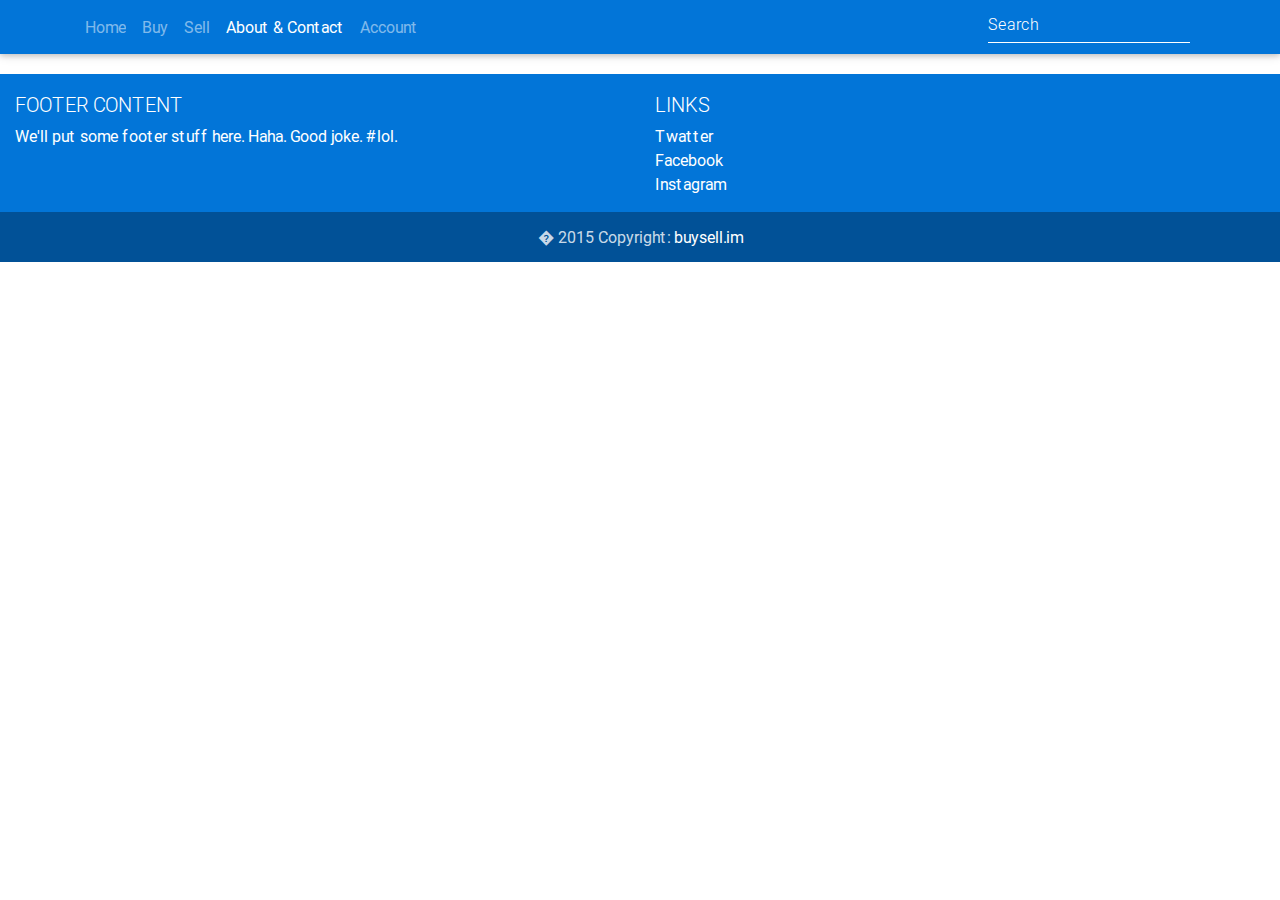
<file: html/about.html>
<!DOCTYPE html>
<html lang="en">

	<head>		
		<meta charset="utf-8">
		<meta name="viewport" content="width=device-width, initial-scale=1, shrink-to-fit=no">
		<meta http-equiv="x-ua-compatible" content="ie=edge">
		
		<title>About | buysell.im</title>

		<!-- Font Awesome -->
		<link rel="stylesheet" href="https://maxcdn.bootstrapcdn.com/font-awesome/4.6.0/css/font-awesome.min.css">

		<!-- Bootstrap core CSS -->
		<link href="../css/bootstrap.min.css" rel="stylesheet">

		<!-- Material Design Bootstrap -->
		<link href="../css/mdb.min.css" rel="stylesheet">

		<!-- Your custom styles (optional) -->
		<link href="../css/style.css" rel="stylesheet">
	</head>

	<body>
		<header>
			<!--Navbar-->
			<nav class="navbar navbar-dark bg-primary">
				<!-- Collapse button-->
				<button class="navbar-toggler hidden-sm-up" type="button" data-toggle="collapse" data-target="#collapseEx2">
					<i class="fa fa-bars"></i>
				</button>

				<div class="container">
					<!--Collapse content-->
					<div class="collapse navbar-toggleable-xs" id="collapseEx2">
						<!--Links-->
						<ul class="nav navbar-nav">
							<li class="nav-item">
								<a class="nav-link" href="index.html">Home</a>
							</li>
							<li class="nav-item">
								<a class="nav-link" href="buy.html">Buy</a>
							</li>
							<li class="nav-item">
								<a class="nav-link" href="sell.html">Sell</a>
							</li>
							<li class="nav-item active">
								<a class="nav-link" href="about.html">About & Contact <span class="sr-only">(current)</span></a>
							</li>
							<li class="nav-item">
								<a class="nav-link" href="account.html">Account</a>
							</li>
						</ul>
						<!--Search form-->
						<form class="form-inline">
							<input class="form-control" type="text" placeholder="Search">
						</form>
					</div>
					<!--/.Collapse content-->
				</div>
			</nav>
			<!--/.Navbar-->
		</header>

		<main>
			
		</main>

		<!--Footer-->
		<footer class="page-footer bg-primary center-on-small-only">
			<!--Footer Links-->
			<div class="container-fluid">
				<div class="row">
					<!--First column-->
					<div class="col-md-6">
						<h5 class="title">Footer Content</h5>
						<p>We'll put some footer stuff here. Haha. Good joke. #lol.</p>
					</div>
					<!--/.First column-->

					<!--Second column-->
					<div class="col-md-6">
						<h5 class="title">Links</h5>
						<ul>
							<li><a href="http://wwwtwitter.com/buysell.im">Twatter</a></li>
							<li><a href="http://wwwfacebook.com/buysell.im"">Facebook</a></li>
							<li><a href="http://wwwinstagram.com/buysell.im"">Instagram</a></li>
						</ul>
					</div>
					<!--/.Second column-->
				</div>
			</div>
			<!--/.Footer Links-->

			<!--Copyright-->
			<div class="footer-copyright">
				<div class="container-fluid">
					� 2015 Copyright: <a href="http://www.buysell.im"> buysell.im </a>
				</div>
			</div>
			<!--/.Copyright-->
		</footer>

		<!-- SCRIPTS -->
		<!-- JQuery -->
		<script type="text/javascript" src="../js/jquery-2.2.3.min.js"></script>

		<!-- Bootstrap tooltips -->
		<script type="text/javascript" src="../js/tether.min.js"></script>

		<!-- Bootstrap core JavaScript -->
		<script type="text/javascript" src="../js/bootstrap.min.js"></script>

		<!-- MDB core JavaScript -->
		<script type="text/javascript" src="../js/mdb.min.js"></script>
	</body>
</html>
</file>
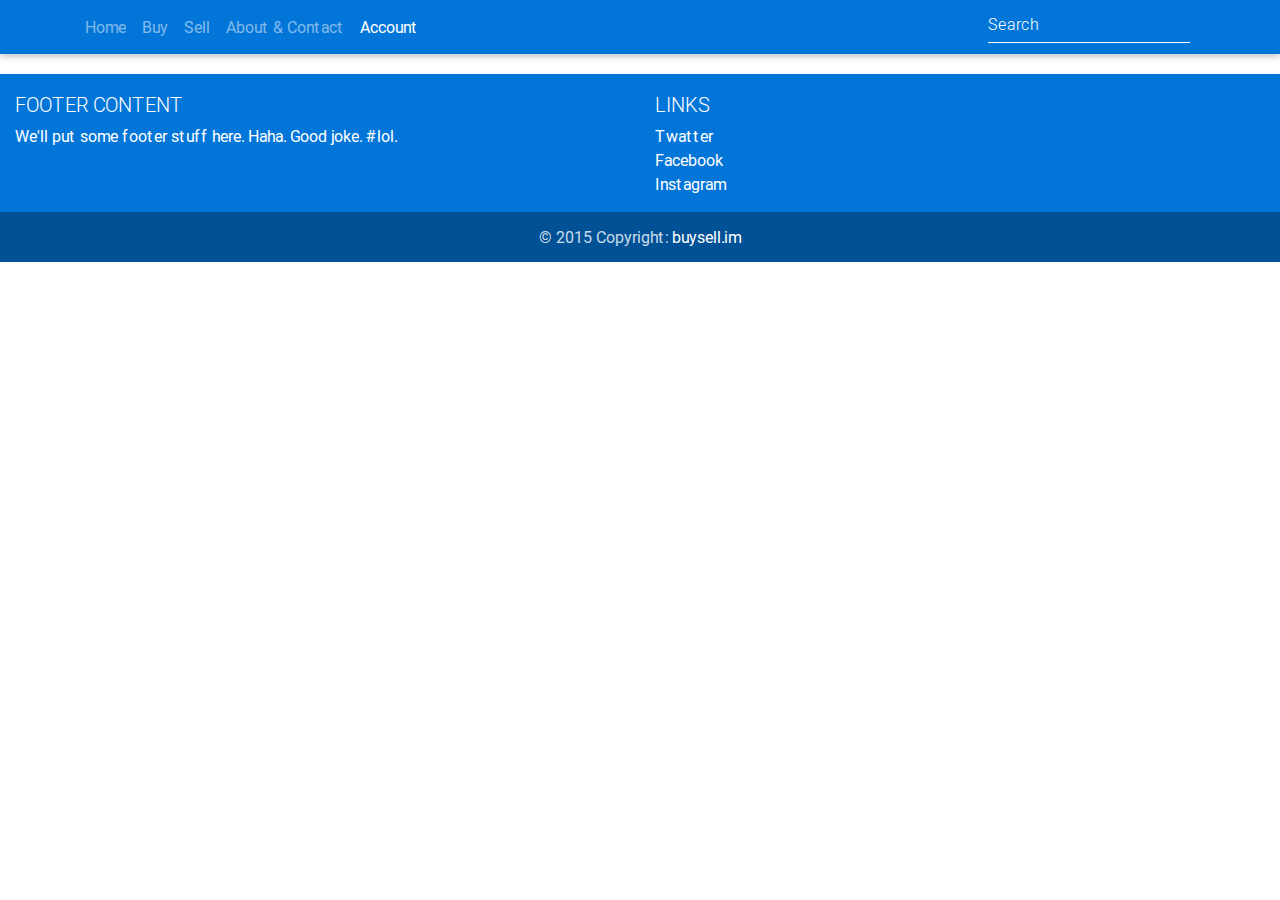
<file: html/account.html>
<!DOCTYPE html>
<html lang="en">

	<head>		
		<meta charset="utf-8">
		<meta name="viewport" content="width=device-width, initial-scale=1, shrink-to-fit=no">
		<meta http-equiv="x-ua-compatible" content="ie=edge">
		
		<title>Account | buysell.im</title>

		<!-- Font Awesome -->
		<link rel="stylesheet" href="https://maxcdn.bootstrapcdn.com/font-awesome/4.6.0/css/font-awesome.min.css">

		<!-- Bootstrap core CSS -->
		<link href="../css/bootstrap.min.css" rel="stylesheet">

		<!-- Material Design Bootstrap -->
		<link href="../css/mdb.min.css" rel="stylesheet">

		<!-- Your custom styles (optional) -->
		<link href="../css/style.css" rel="stylesheet">
	</head>

	<body>
		<header>
			<!--Navbar-->
			<nav class="navbar navbar-dark bg-primary">
				<!-- Collapse button-->
				<button class="navbar-toggler hidden-sm-up" type="button" data-toggle="collapse" data-target="#collapseEx2">
					<i class="fa fa-bars"></i>
				</button>

				<div class="container">
					<!--Collapse content-->
					<div class="collapse navbar-toggleable-xs" id="collapseEx2">
						<!--Links-->
						<ul class="nav navbar-nav">
							<li class="nav-item">
								<a class="nav-link" href="index.html">Home</a>
							</li>
							<li class="nav-item">
								<a class="nav-link" href="buy.html">Buy</a>
							</li>
							<li class="nav-item">
								<a class="nav-link" href="sell.html">Sell</a>
							</li>
							<li class="nav-item">
								<a class="nav-link" href="about.html">About & Contact</a>
							</li>							
							<li class="nav-item">
								<a class="nav-link active" href="account.html">Account<span class="sr-only">(current)</span></a>
							</li>
						</ul>
						<!--Search form-->
						<form class="form-inline">
							<input class="form-control" type="text" placeholder="Search">
						</form>
					</div>
					<!--/.Collapse content-->
				</div>
			</nav>
			<!--/.Navbar-->
		</header>

		<main>
			
		</main>

		<!--Footer-->
		<footer class="page-footer bg-primary center-on-small-only">
			<!--Footer Links-->
			<div class="container-fluid">
				<div class="row">
					<!--First column-->
					<div class="col-md-6">
						<h5 class="title">Footer Content</h5>
						<p>We'll put some footer stuff here. Haha. Good joke. #lol.</p>
					</div>
					<!--/.First column-->

					<!--Second column-->
					<div class="col-md-6">
						<h5 class="title">Links</h5>
						<ul>
							<li><a href="http://wwwtwitter.com/buysell.im">Twatter</a></li>
							<li><a href="http://wwwfacebook.com/buysell.im"">Facebook</a></li>
							<li><a href="http://wwwinstagram.com/buysell.im"">Instagram</a></li>
						</ul>
					</div>
					<!--/.Second column-->
				</div>
			</div>
			<!--/.Footer Links-->

			<!--Copyright-->
			<div class="footer-copyright">
				<div class="container-fluid">
					© 2015 Copyright: <a href="http://www.buysell.im"> buysell.im </a>
				</div>
			</div>
			<!--/.Copyright-->
		</footer>

		<!-- SCRIPTS -->
		<!-- JQuery -->
		<script type="text/javascript" src="../js/jquery-2.2.3.min.js"></script>

		<!-- Bootstrap tooltips -->
		<script type="text/javascript" src="../js/tether.min.js"></script>

		<!-- Bootstrap core JavaScript -->
		<script type="text/javascript" src="../js/bootstrap.min.js"></script>

		<!-- MDB core JavaScript -->
		<script type="text/javascript" src="../js/mdb.min.js"></script>
	</body>
</html>
</file>
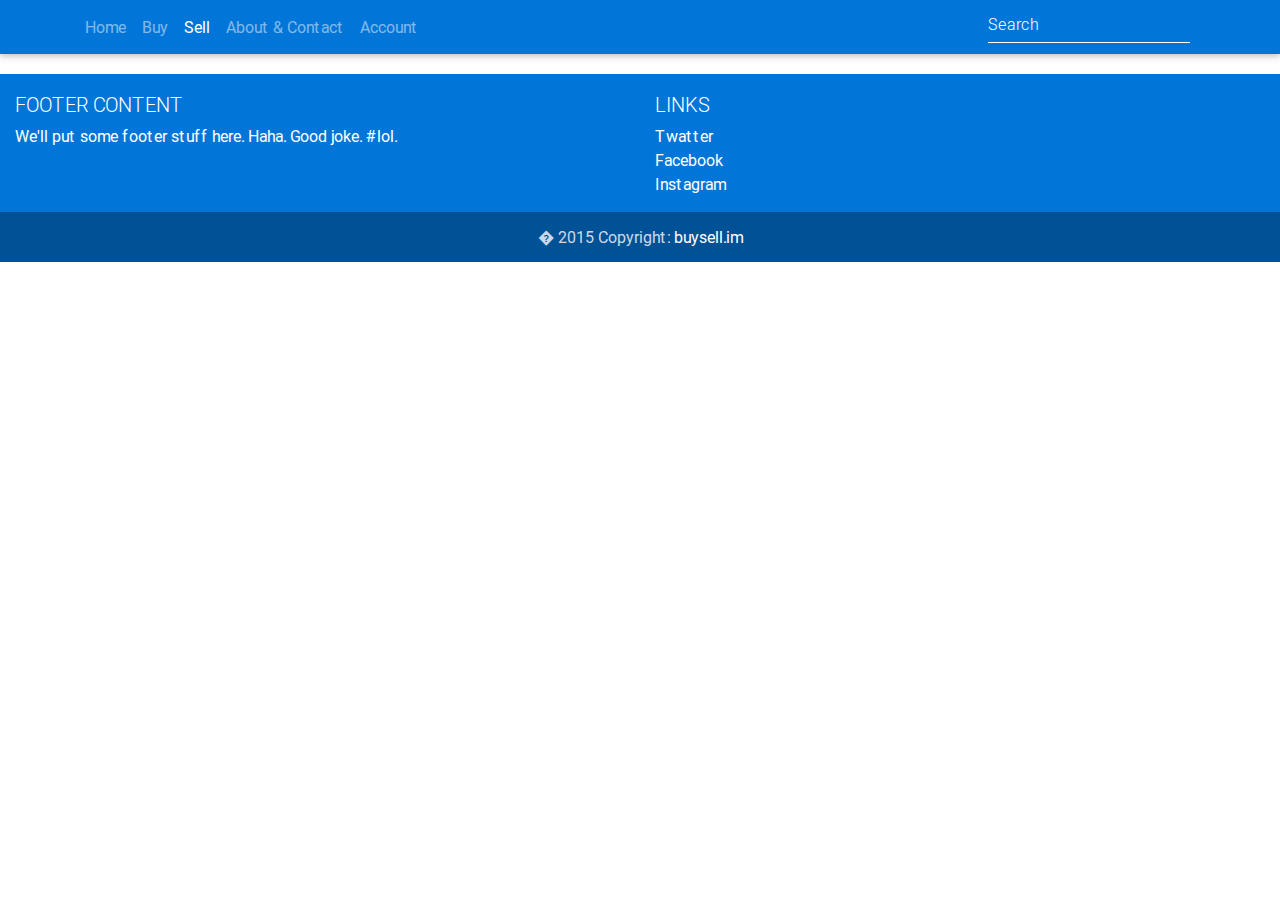
<file: html/sell.html>
<!DOCTYPE html>
<html lang="en">

	<head>		
		<meta charset="utf-8">
		<meta name="viewport" content="width=device-width, initial-scale=1, shrink-to-fit=no">
		<meta http-equiv="x-ua-compatible" content="ie=edge">
		
		<title>Sell | buysell.im</title>

		<!-- Font Awesome -->
		<link rel="stylesheet" href="https://maxcdn.bootstrapcdn.com/font-awesome/4.6.0/css/font-awesome.min.css">

		<!-- Bootstrap core CSS -->
		<link href="../css/bootstrap.min.css" rel="stylesheet">

		<!-- Material Design Bootstrap -->
		<link href="../css/mdb.min.css" rel="stylesheet">

		<!-- Your custom styles (optional) -->
		<link href="../css/style.css" rel="stylesheet">
	</head>

	<body>
		<header>
			<!--Navbar-->
			<nav class="navbar navbar-dark bg-primary">
				<!-- Collapse button-->
				<button class="navbar-toggler hidden-sm-up" type="button" data-toggle="collapse" data-target="#collapseEx2">
					<i class="fa fa-bars"></i>
				</button>
				<div class="container">
					<!--Collapse content-->
					<div class="collapse navbar-toggleable-xs" id="collapseEx2">
						<ul class="nav navbar-nav">
							<li class="nav-item">
								<a class="nav-link" href="index.html">Home</a>
							</li>
							<li class="nav-item">
								<a class="nav-link" href="buy.html">Buy</a>
							</li>
							<li class="nav-item active">
								<a class="nav-link" href="sell.html">Sell<span class="sr-only">(current)</span></a>
							</li>
							<li class="nav-item">
								<a class="nav-link" href="about.html">About & Contact</a>
							</li>
							<li class="nav-item">
								<a class="nav-link" href="account.html">Account</a>
							</li>
						</ul>
						<!--Search form-->
						<form class="form-inline">
							<input class="form-control" type="text" placeholder="Search">
						</form>
					</div>
					<!--/.Collapse content-->
				</div>
			</nav>
			<!--/.Navbar-->
		</header>

		<main>
			
		</main>

		<!--Footer-->
		<footer class="page-footer bg-primary center-on-small-only">
			<!--Footer Links-->
			<div class="container-fluid">
				<div class="row">
					<!--First column-->
					<div class="col-md-6">
						<h5 class="title">Footer Content</h5>
						<p>We'll put some footer stuff here. Haha. Good joke. #lol.</p>
					</div>
					<!--/.First column-->

					<!--Second column-->
					<div class="col-md-6">
						<h5 class="title">Links</h5>
						<ul>
							<li><a href="http://wwwtwitter.com/buysell.im">Twatter</a></li>
							<li><a href="http://wwwfacebook.com/buysell.im"">Facebook</a></li>
							<li><a href="http://wwwinstagram.com/buysell.im"">Instagram</a></li>
						</ul>
					</div>
					<!--/.Second column-->
				</div>
			</div>
			<!--/.Footer Links-->

			<!--Copyright-->
			<div class="footer-copyright">
				<div class="container-fluid">
					� 2015 Copyright: <a href="http://www.buysell.im"> buysell.im </a>
				</div>
			</div>
			<!--/.Copyright-->
		</footer>

		<!-- SCRIPTS -->
		<!-- JQuery -->
		<script type="text/javascript" src="../js/jquery-2.2.3.min.js"></script>

		<!-- Bootstrap tooltips -->
		<script type="text/javascript" src="../js/tether.min.js"></script>

		<!-- Bootstrap core JavaScript -->
		<script type="text/javascript" src="../js/bootstrap.min.js"></script>

		<!-- MDB core JavaScript -->
		<script type="text/javascript" src="../js/mdb.min.js"></script>
	</body>
</html>
</file>
<file: css/style.css>
/* YOUR CUSTOM STYLES */
</file>
